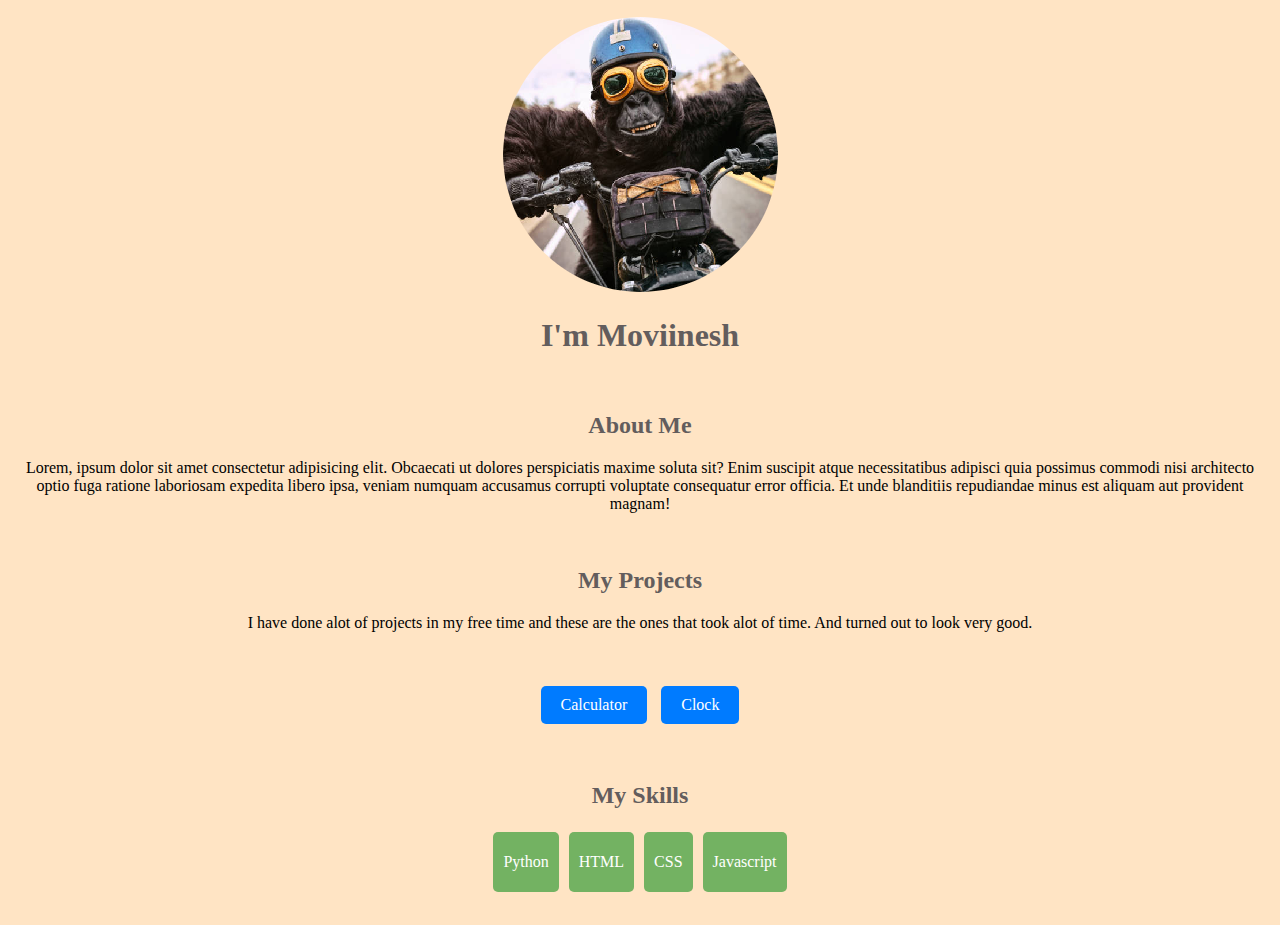
<file: index.html>
<!DOCTYPE html>
<html lang="en">

<head>
    <meta charset="UTF-8">
    <meta name="viewport" content="width=device-width, initial-scale=1.0">
    <title>Homepage</title>
    <link rel="stylesheet" href="styles.css">
</head>

<body id="main">

    <!-- Functions and Code -->
    <div id="aboutme">
        <img id="photoofmyself" src="Props/bgbutdifandcircle.png" alt="photoofmyself">
        <h1 class="title-color">I'm Moviinesh</h1>
        <br>
        <h2 class="title-color">About Me</h2>
        <p>Lorem, ipsum dolor sit amet consectetur adipisicing elit. Obcaecati ut dolores
            perspiciatis maxime soluta sit? Enim suscipit atque necessitatibus adipisci
            quia possimus commodi nisi architecto optio fuga ratione laboriosam expedita
            libero ipsa, veniam numquam
            accusamus corrupti voluptate consequatur error officia. Et unde blanditiis
            repudiandae minus est aliquam aut provident magnam!</p>
        <br>
        <h2 class="title-color">My Projects</h2>
        <p id="text">I have done alot of projects in my free time and these are the ones that took alot of time. And
            turned out to look very good.</p>
        <br>
        <div class="thing-container">
            <div class="button-container">
                <a href="/calculator" class="button">Calculator</a>
                <a href="/clock" class="button">Clock</a>
            </div>
        </div>
        <br>
        <h2 class="title-color">My Skills</h2>
        <div class="list-container">
            <div class="buttonidk">
                <p>Python</p>
            </div>
            <div class="buttonidk">
                <p>HTML</p>
            </div>
            <div class="buttonidk">
                <p>CSS</p>
            </div>
            <div class="buttonidk">
                <p>Javascript</p>
            </div>
        </div>
        <br>
    </div>
</body>

</html>
</file>
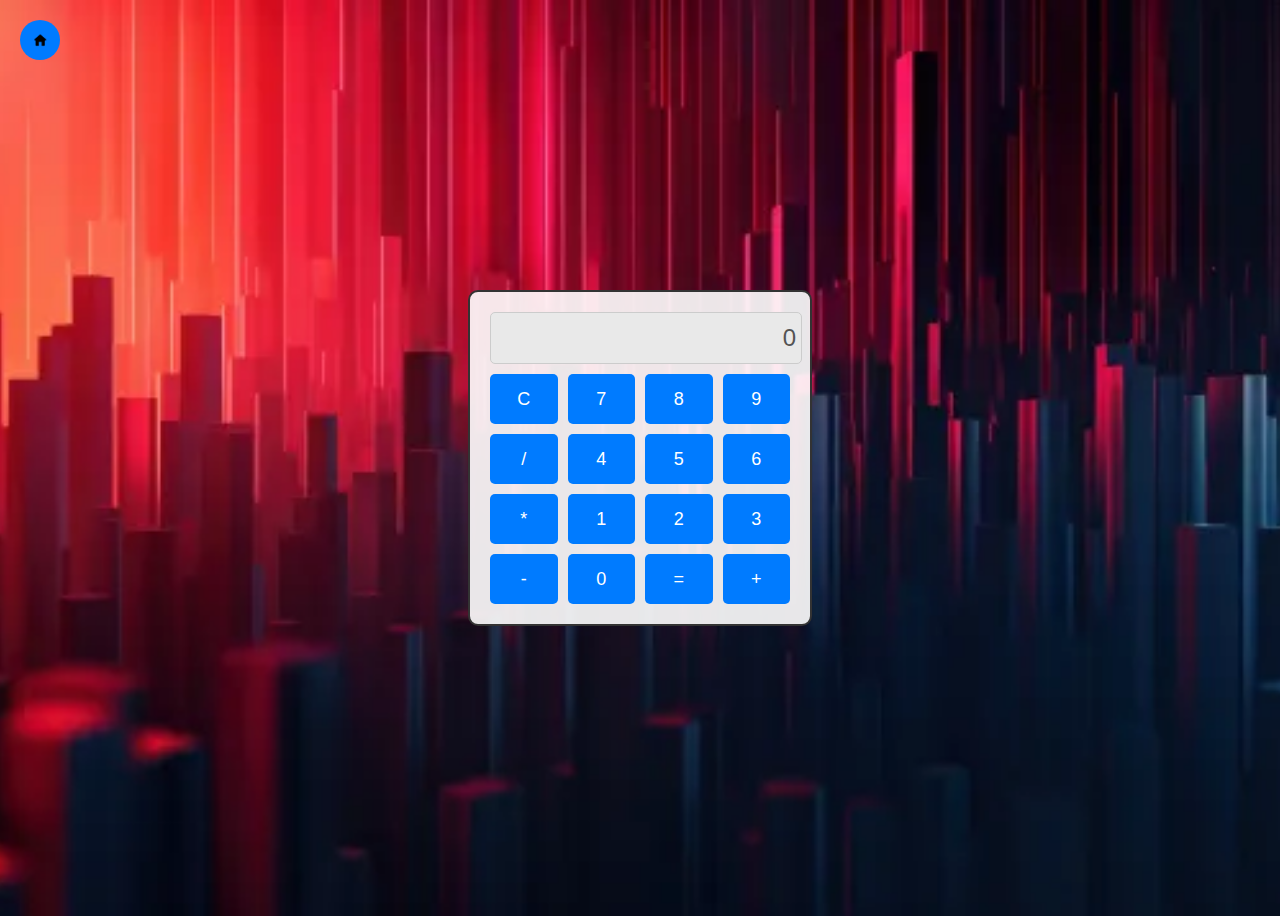
<file: calculator.html>
<!DOCTYPE html>
<html lang="en">

<head>
    <meta charset="UTF-8">
    <meta name="viewport" content="width=device-width, initial-scale=1.0">
    <title>Calculator</title>
    <link rel="stylesheet" href="calculator.css">
</head>

<body>

    <a href="https://moviinesh.github.io" class="buttonicon" id="homeButton">
        <img id="homeicon" src="Props/home icon.png" alt="Home Icon">
    </a>

    <div class="calculator">
        <input type="text" id="display" disabled value="0">
        <div class="container">
            <button class="btn" onclick="clearDisplay()">C</button>
            <button class="btn" onclick="appendNumber('7')">7</button>
            <button class="btn" onclick="appendNumber('8')">8</button>
            <button class="btn" onclick="appendNumber('9')">9</button>
            <button class="btn" onclick="appendOperator('/')">/</button>
            <button class="btn" onclick="appendNumber('4')">4</button>
            <button class="btn" onclick="appendNumber('5')">5</button>
            <button class="btn" onclick="appendNumber('6')">6</button>
            <button class="btn" onclick="appendOperator('*')">*</button>
            <button class="btn" onclick="appendNumber('1')">1</button>
            <button class="btn" onclick="appendNumber('2')">2</button>
            <button class="btn" onclick="appendNumber('3')">3</button>
            <button class="btn" onclick="appendOperator('-')">-</button>
            <button class="btn" onclick="appendNumber('0')">0</button>
            <button class="btn" onclick="calculateResult()">=</button>
            <button class="btn" onclick="appendOperator('+')">+</button>
        </div>
    </div>
    <script src="calculator.js"></script>
</body>

</html>
</file>
<file: styles.css>
/* Title styling */
h1 {
    margin-bottom: 20px; /* Space between title and button container */
    font-size: 2em; /* Font size for the heading */
}

/* General button styles */
.button {
    display: inline-block; /* Make anchor behave like a block element */
    padding: 10px 20px; /* Adjusted padding for smaller buttons */
    font-size: 1em; /* Font size */
    border: none; /* Remove default border */
    border-radius: 5px; /* Rounded corners */
    background-color: #007BFF; /* Base color (blue) */
    color: white; /* Text color */
    text-decoration: none; /* Remove underline from anchor */
    cursor: pointer; /* Show pointer on hover */
    transition: background-color 0.3s ease, transform 0.2s ease; /* Smooth transitions */
    margin: 5px; /* Space between buttons */
}

/* Button hover effect */
.button:hover {
    background-color: #0056b3; /* Darker blue on hover */
    transform: translateY(-2px); /* Slight lift effect on hover */
}

/* Button active effect */
.button:active {
    transform: translateY(1px); /* Slight depress effect when clicked */
}

#homeicon{
    width: 20px;
    height: 20px;
    border-radius: 50%;
}

.buttonicon {
    display: inline-block; /* Make anchor behave like a block element */
    padding: 4px; /* Adjusted padding for smaller buttons */
    font-size: 1em; /* Font size */
    border: none; /* Remove default border */
    border-radius: 99999999px; /* Rounded corners */
    background-color: #007BFF; /* Base color (blue) */
    color: white; /* Text color */
    text-decoration: none; /* Remove underline from anchor */
    cursor: pointer; /* Show pointer on hover */
    transition: background-color 0.3s ease, transform 0.2s ease; /* Smooth transitions */
    margin: 5px; /* Space between buttons */
}


/* Decorations */

body {
    justify-content: center; /* Center horizontally */
    height: 100vh; /* Full height of the viewport */
    margin-top: 17px;
    background-color: bisque;
    text-align: center;
}

.thing-container{
    display: block;
    padding: 0 auto;
    padding: 15px;
}   

.photoofmyself{
    height: 20px;
    width: 20px;
    display: block;
    margin: 9px auto 9px auto;
}

#aboutme{
    display: block;
    margin: 0 auto;
}


.buttonidk {
    display: inline-block; /* Make anchor behave like a block element */
    padding: 5px 10px; /* Adjusted padding for smaller buttons */
    font-size: 1em; /* Font size */
    border: none; /* Remove default border */
    border-radius: 5px; /* Rounded corners */
    background-color: rgba(60, 158, 60, 0.719); /* Base color (blue) */
    color: white; /* Text color */
    text-decoration: none; /* Remove underline from anchor */
    cursor: pointer; /* Show pointer on hover */
    transition: background-color 0.3s ease, transform 0.2s ease; /* Smooth transitions */
    margin: 3px; /* Space between buttons */
}

.title-color{
    color: rgb(99, 93, 93);
}
</file>
<file: calculator.css>
body {
    display: flex;
    justify-content: center;
    align-items: center;
    height: 100vh;
    background-image: url('Props/bg3.webp');
    /* Update this path as necessary */
    background-size: cover;
    /* Cover the entire viewport */
    background-position: center;
    /* Center the background */
    background-repeat: no-repeat;
    /* Prevent repeating */
    font-family: Arial, sans-serif;
    position: relative;
}

.calculator {
    border: 2px solid #333;
    border-radius: 10px;
    padding: 20px;
    background-color: rgba(255, 255, 255, 0.9);
    /* Semi-transparent background for readability */
    width: 300px;
    /* Set width of the calculator */
}

#display {
    width: 100%;
    height: 40px;
    font-size: 24px;
    text-align: right;
    margin-bottom: 10px;
    padding: 5px;
    border: 1px solid #ccc;
    border-radius: 5px;
    background-color: #e9e9e9;
    /* Light background for display */
}

.container {
    display: grid;
    grid-template-columns: repeat(4, 1fr);
    /* Create 4 equal columns */
    gap: 10px;
    /* Space between buttons */
}

.btn {
    height: 50px;
    font-size: 18px;
    cursor: pointer;
    border: none;
    border-radius: 5px;
    background-color: #007BFF;
    color: white;
}

.btn:hover {
    background-color: #0056b3;
    /* Darker color on hover for buttons */
}

#homeButton {
    position: fixed;
    /* Use fixed positioning */
    top: 20px;
    /* Distance from the top of the screen */
    left: 20px;
    /* Distance from the left of the screen */
    width: 40px;
    /* Set width of the home button */
    height: 40px;
    /* Set height of the home button */
    display: flex;
    /* Use flexbox to center icon */
    justify-content: center;
    /* Center the icon horizontally */
    align-items: center;
    /* Center the icon vertically */
    background-color: #007BFF;
    /* Button background color */
    border-radius: 50%;
    /* Perfect circle */
}

#homeicon {
    width: 22px;
    /* Size of the icon */
    height: 22px;
    /* Size of the icon */
}

.buttonicon {
    display: inline-block;
    text-decoration: none;
    /* Remove underline from anchor */
}
</file>
